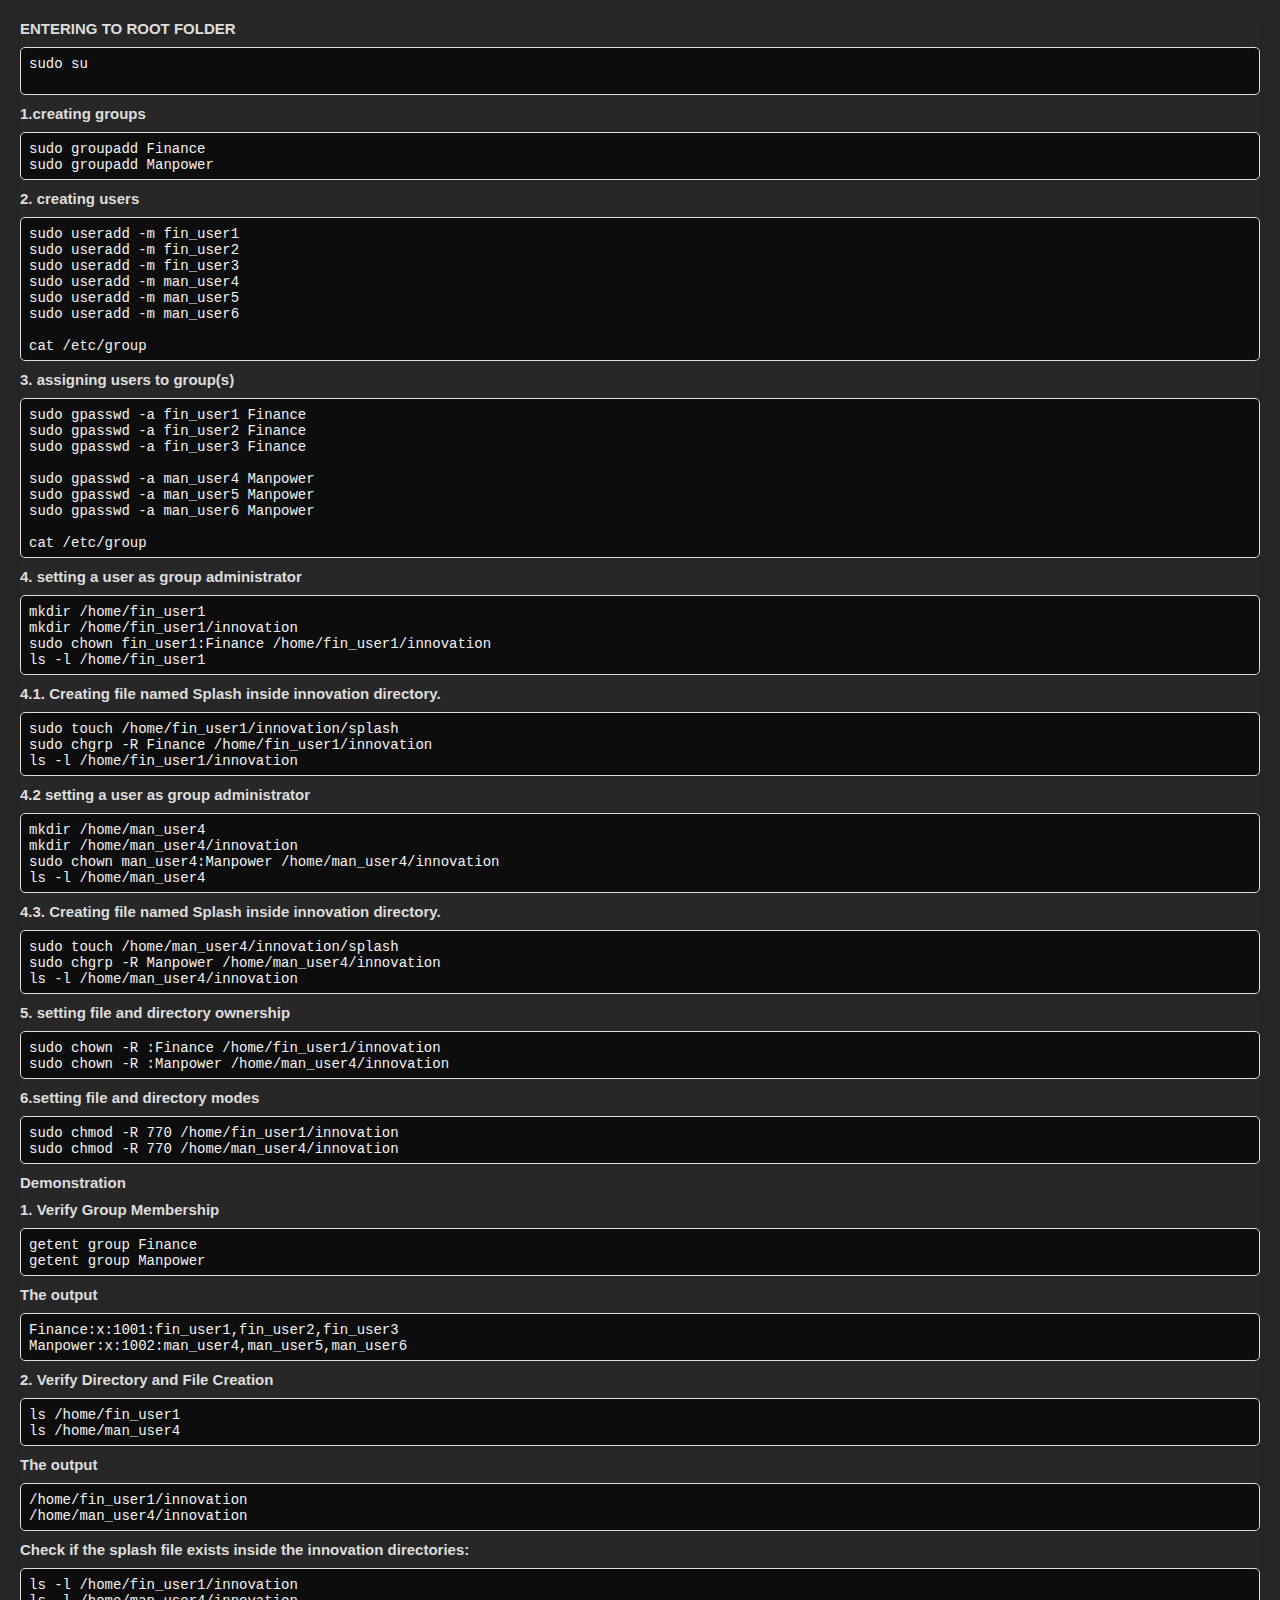
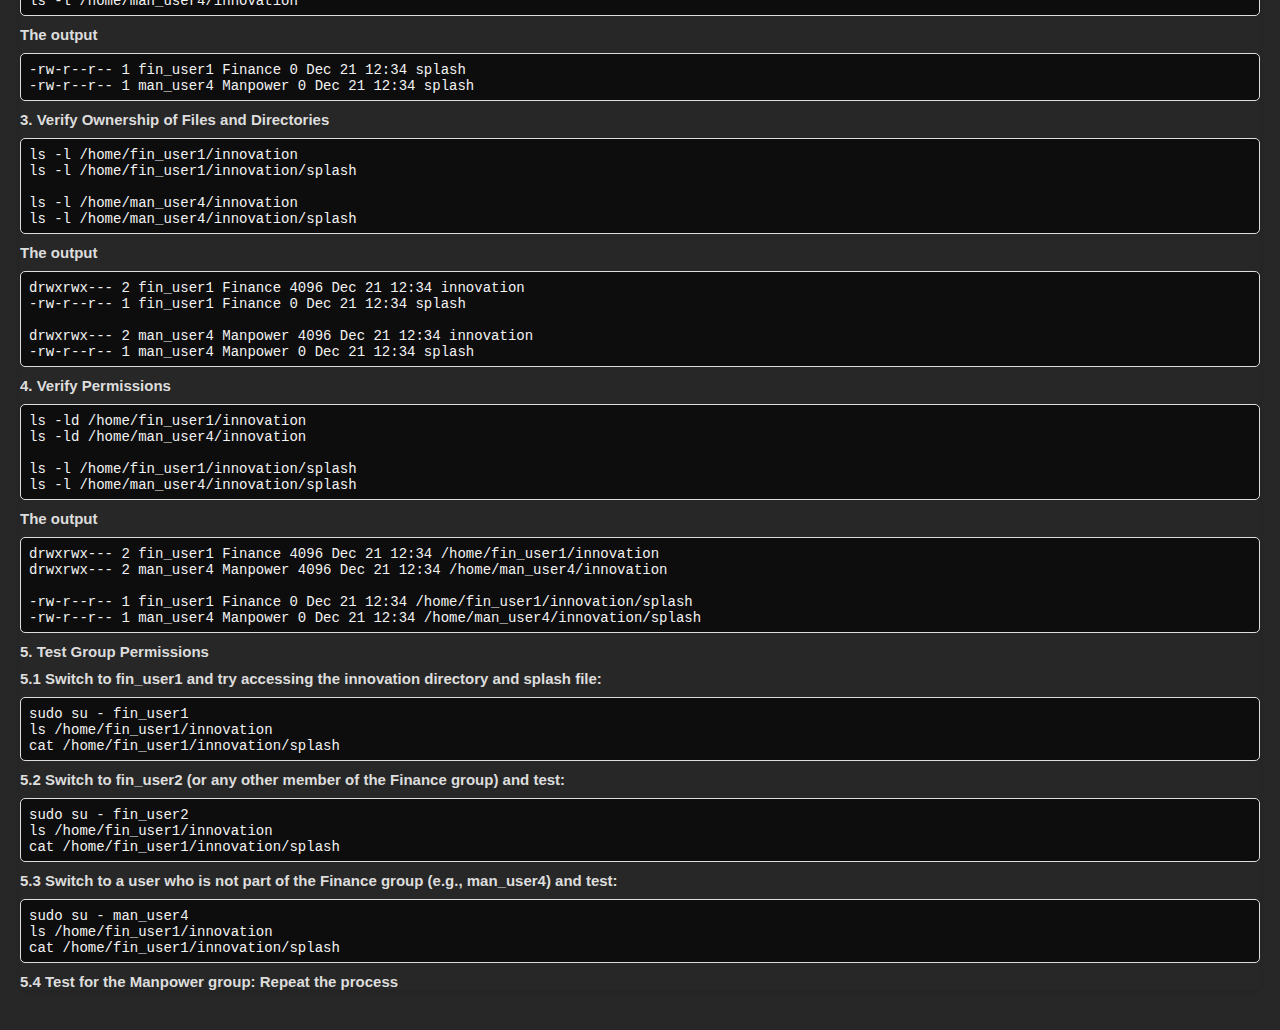
<file: copy.html>
<!DOCTYPE html>
<html lang="en">

<head>
    <meta charset="UTF-8">
    <meta name="viewport" content="width=device-width, initial-scale=1.0">
    <title>Copy Container</title>
    <link rel="stylesheet" href="style.css">
    <link rel="stylesheet" href="copyStyle.css">
</head>

<body>
    <div id="textareaContainer" class="container"></div>

    <script src="textarea.js"></script>
    <script>
        document.addEventListener("DOMContentLoaded", function () {
            const container = document.getElementById("textareaContainer");
            container.innerHTML = ""; // Clear existing textareas
    
            // Dynamically create textareas with titles
            siteData.forEach((item, index) => {
                const textContainer = document.createElement("div");
                textContainer.classList.add("textContainer");
    
                // Create and append the title
                const title = document.createElement("h2");
                title.textContent = item.title;
                textContainer.appendChild(title);
    
                // Create and append the textarea
                const textarea = document.createElement("textarea");
                textarea.id = `textarea-${index}`;
                textarea.classList.add("textToCopy");
    
                // Set the value and ensure it is non-empty
                textarea.value = item.content.trim();
                textarea.value = textarea.value.trim() === "" ? " " : textarea.value;
    
                // Ensure newlines are preserved correctly
                textarea.setAttribute("style", "white-space: pre-wrap; overflow-wrap: break-word;");
                textContainer.appendChild(textarea);
    
                if (!textarea.value.trim()) {  // If content is empty or only spaces
                    textarea.classList.add("hide"); // Add "hide" class to make it invisible
                }
    
                // Append the text container to the main container
                container.appendChild(textContainer);
    
                // Auto-adjust height for each textarea
                autoAdjustHeight(textarea);
    
                // Add an event listener to adjust height on input
                textarea.addEventListener("input", () => autoAdjustHeight(textarea));
            });
        });
    
        function autoAdjustHeight(textArea) {
            textArea.style.height = "auto"; // Reset height
            textArea.style.height = textArea.scrollHeight + "px"; // Adjust to content height
        }
    </script>    
    
</body>

</html>
</file>
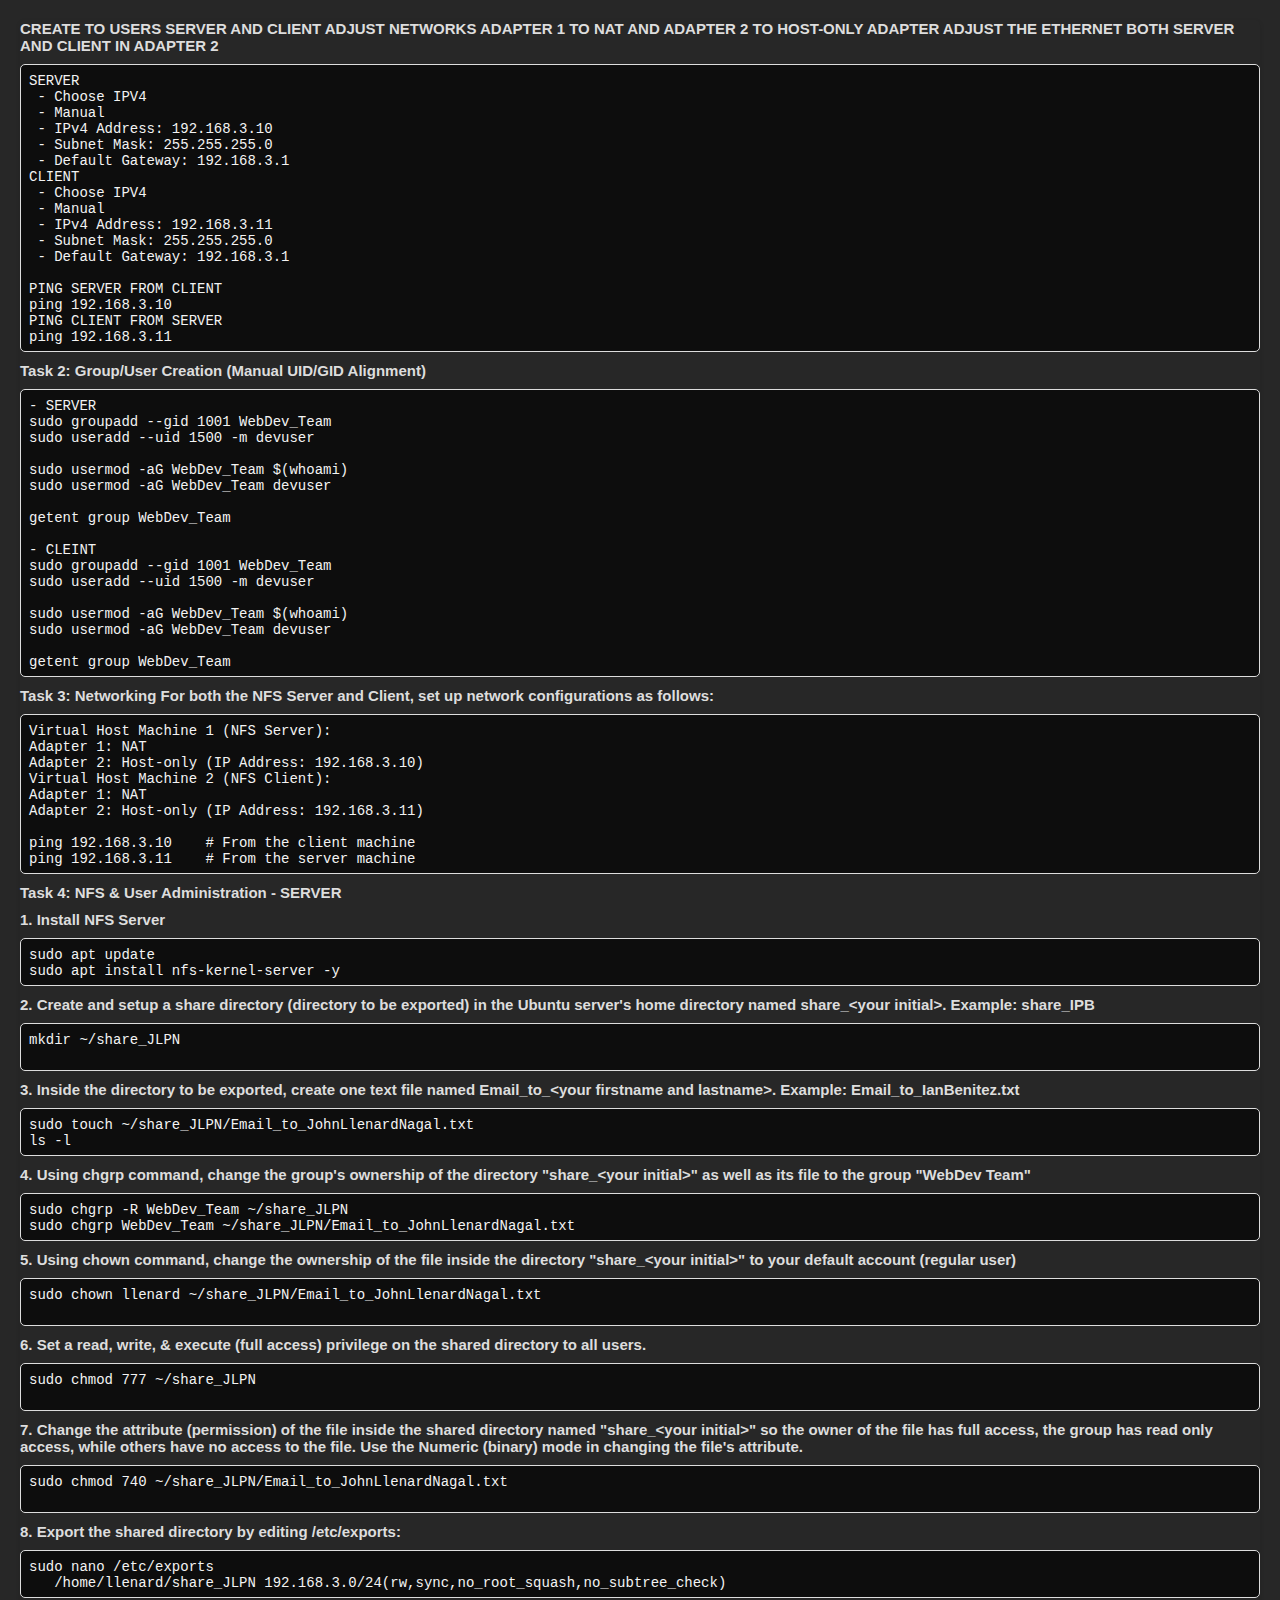
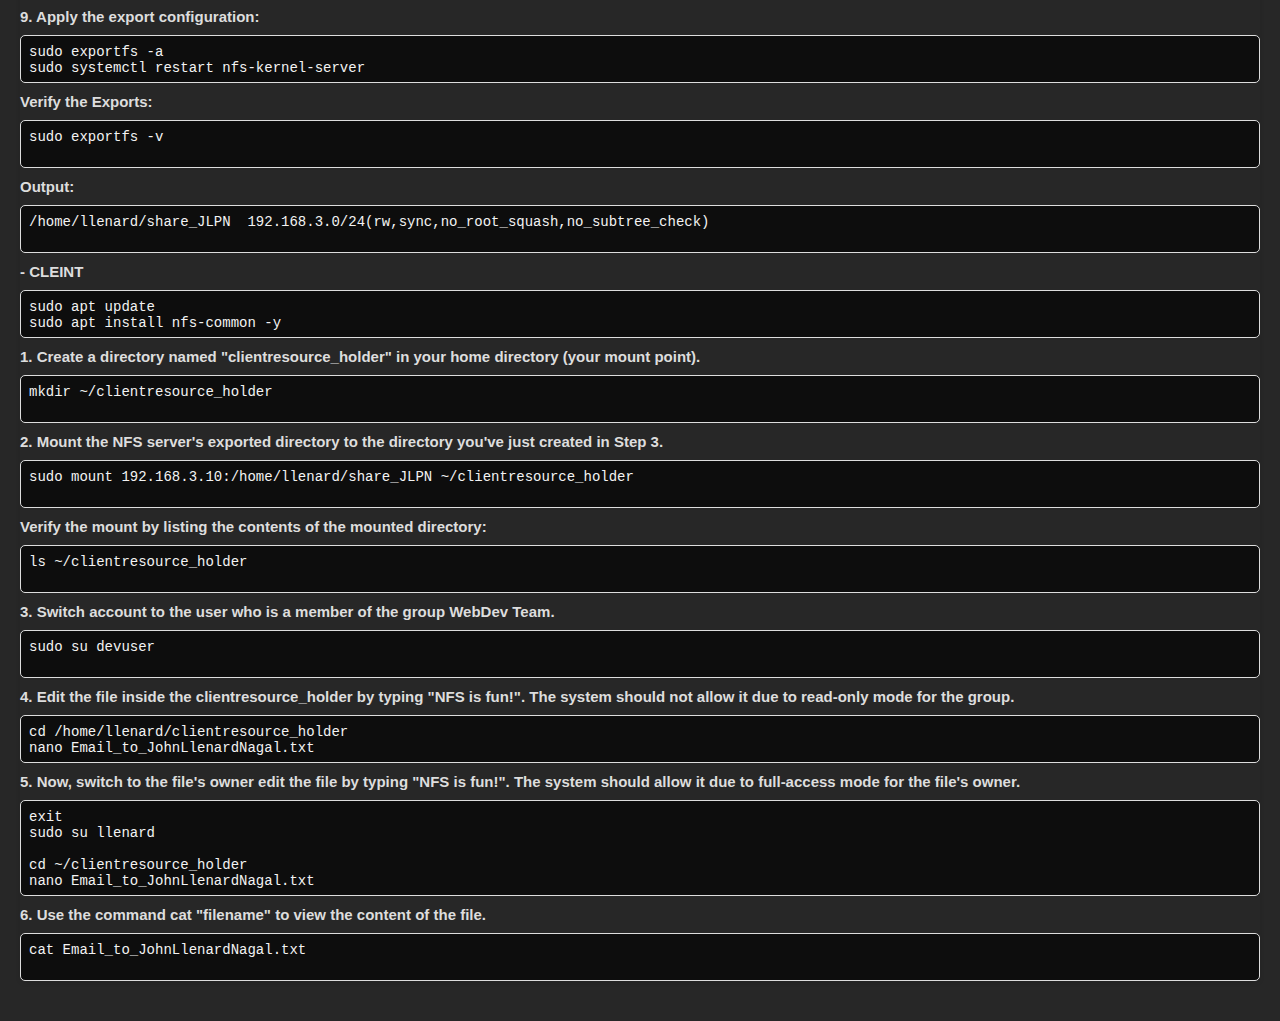
<file: exam.html>
<!DOCTYPE html>
<html lang="en">

<head>
    <meta charset="UTF-8">
    <meta name="viewport" content="width=device-width, initial-scale=1.0">
    <title>Copy Container</title>
    <link rel="stylesheet" href="style.css">
    <link rel="stylesheet" href="copyStyle.css">
</head>

<body>
    <div id="textareaContainer" class="container"></div>

    <script src="exam.js"></script>
    <script>
        document.addEventListener("DOMContentLoaded", function () {
            const container = document.getElementById("textareaContainer");
            container.innerHTML = ""; // Clear existing textareas

            // Dynamically create textareas with titles
            siteData.forEach((item, index) => {
                const textContainer = document.createElement("div");
                textContainer.classList.add("textContainer");

                // Create and append the title
                const title = document.createElement("h2");
                title.textContent = item.title;
                textContainer.appendChild(title);

                // Create and append the textarea
                const textarea = document.createElement("textarea");
                textarea.id = `textarea-${index}`;
                textarea.classList.add("textToCopy");
                textarea.value = item.content.trim();
                textContainer.appendChild(textarea);

                if (!textarea.value.trim()) {  // If content is empty or only spaces
                    textarea.classList.add("hide"); // Add "hide" class to make it invisible
                }

                // Append the text container to the main container
                container.appendChild(textContainer);

                // Auto-adjust height for each textarea
                autoAdjustHeight(textarea);

                // Add an event listener to adjust height on input
                textarea.addEventListener("input", () => autoAdjustHeight(textarea));
            });
        });

        function autoAdjustHeight(textArea) {
            textArea.style.height = "auto"; // Reset height
            textArea.style.height = textArea.scrollHeight + "px"; // Adjust to content height
        }
    </script>
</body>

</html>
</file>
<file: style.css>
* {
  padding: 0;
  margin: 0;
}

body {
  background-color: #272727;
  font-family: Arial, Helvetica, sans-serif;
  padding: 0 20px 20px 20px;
}

body.modal-open {
  overflow-y: hidden;
}

/* width */
::-webkit-scrollbar {
  width: 0px;
}

/* Track */
::-webkit-scrollbar-track {
  background: #f1f1f1;
}

/* Handle */
::-webkit-scrollbar-thumb {
  background: #888;
}

/* Handle on hover */
::-webkit-scrollbar-thumb:hover {
  background: #555;
}

.search-bar {
  display: flex;
  justify-content: center;
}

.sticky {
  position: -webkit-sticky;
  position: sticky;
  top: 0;
  padding-top: 20px;
  background-color: #272727;
  border-radius: 5px;
  box-shadow: 0px 10px 10px 1px  #2727279c;
}

.search-bar-center {
  width: 100%;
  background-color: #333333 !important;
  display: flex;
  align-items: center;
  justify-content: flex-end;
  border-radius: 5px;
  padding: 10px;

  #myInput {
    background-color: #2c2c2c !important;
    font-size: 16px;
    padding: 10px;
    border: none;
    border-radius: 5px;
    color: #fff;
  }

  #myInput:focus {
    outline: none;
    border: none;
  }

  select {
    background-color: #2c2c2c !important;
    font-size: 16px;
    padding: 10px 20px 10px 10px;
    border: none;
    border-radius: 5px;
    color: #fff;
    margin-left: 10px;
  }

}

.content {
  display: grid;
  grid-template-columns: repeat(auto-fill, minmax(130px, 1fr)); 
  gap: 10px;
  margin-top: 20px;
}

.tab {
  height: 130px;
  background-color: #333333 !important;
  border-radius: 5px;
  padding: 5px;
}


.site {
  width: 100%;
  height: 100%;
  display: flex;
  flex-direction: column;
  justify-content: center;
  align-items: center;
  padding-top: 10px;
}

.site img {
  border-radius: 10px;
  width: 100%;
  height: 70px;
  object-fit: contain;
  margin-bottom: 10px;
  user-select: none;
}

.site p {
  width: 100%;
  text-align: center;
  color: #fff;
  font-size: 15px;
  display: block;
  white-space: nowrap;
  overflow: hidden;
  text-overflow: ellipsis;
}

.files {
  position: fixed;
  right: 50px;
  bottom: 50px;
}

.site-data-button {
  position: absolute;
  display: flex;
  flex-direction: column;
  justify-content: center;
  align-items: center;
  padding: 1em;
  border: 0px solid transparent;
  background-color: #333333;
  border-radius: 50%;
  transition: all 0.2s linear;
  width: 60px;
  height: 60px;
  margin-top: 10px;
}

.tooltip {
  position: relative;
  display: inline-block;
}

.tooltip .tooltiptext {
  visibility: hidden;
  width: fit-content;
  background-color: rgba(0, 0, 0, 0.253);
  color: #fff;
  text-align: center;
  border-radius: 6px;
  padding: 5px 5px;
  position: absolute;
  z-index: 1;
  top: 25%;
  right: 110%;
}

.tooltip .tooltiptext::after {
  content: "";
  position: absolute;
  top: 50%;
  left: 100%;
  margin-top: -5px;
  border-width: 5px;
  border-style: solid;
  border-color: transparent transparent transparent rgba(0, 0, 0, 0.253);
}

.tooltip:hover .tooltiptext {
  visibility: visible;
}

.modal {
  display: none;
  position: fixed;
  z-index: 1;
  left: 0;
  top: 0;
  width: 100%;
  height: 100%;
  overflow: auto;
  background-color: rgb(0, 0, 0);
  background-color: rgba(0, 0, 0, 0.4);
}

.modal-content {
  margin: 15% auto;
  width: fit-content;
}

.close {
  color: #aaa;
  float: right;
  font-size: 28px;
  font-weight: bold;
}

.uploadsite {
  width: fit-content;
  height: fit-content;
  position: fixed;
  top: 50%;
  left: 50%;
  transform: translate(-50%, -50%);
}

.card {
  display: flex;
  flex-direction: column;
  width: 300px;
  height: 450px;
  max-height: 600px;
  background-color: var(--white);
  border-radius: 10px;
  box-shadow: 0px 10px 12px rgba(0, 0, 0, 0.08),
    -4px -4px 12px rgba(0, 0, 0, 0.08);
  overflow: hidden;
  transition: all 0.3s;
  cursor: pointer;
  box-sizing: border-box;
  padding: 10px;
  background-color: #f8fafc;
}

.card-image-container {
  width: 100%;
  height: 40%;
  border-radius: 10px;
  margin-bottom: 12px;
  overflow: hidden;
  background-color: rgb(165, 165, 165);
  display: flex;
  align-items: center;
  justify-content: center;

  img {
    width: 100%;
    height: 100%;
    object-fit: contain;
    display: none;
  }
}

.image-icon {
  font-size: 40px;
}

.card-title {
  margin: 0;
  font-size: 17px;
  font-family: "Lucida Sans", "Lucida Sans Regular", "Lucida Grande",
    "Lucida Sans Unicode", Geneva, Verdana, sans-serif;
  font-weight: 600;
  color: #1797b8;
  cursor: default;
  -webkit-box-orient: vertical;
  overflow: hidden;
  display: -webkit-box;
  -webkit-line-clamp: 1;
  line-clamp: 1;
}

.card-des {
  padding-top: 10px;
  -webkit-box-orient: vertical;
  overflow: hidden;
  display: -webkit-box;
  -webkit-line-clamp: 5;
  line-clamp: 5;
  margin: 0;
  font-size: 13px;
  font-family: "Lucida Sans", "Lucida Sans Regular", "Lucida Grande",
    "Lucida Sans Unicode", Geneva, Verdana, sans-serif;
  color: #1797b8;
  cursor: default;
}

.input-modal-style {
  margin-bottom: 10px;
  padding: 10px;
  border: 2px solid #ccc;
  border-radius: 5px;
  font-size: 16px;
  color: #555;
  outline: none;
  width: 100%;
  background-color: transparent !important;
}

.input-width {
  width: calc(100% - 24px);
}

.submitbutton{
  margin-bottom: 10px;
  padding: 10px;
  border: 2px solid #ccc;
  border-radius: 5px;
  font-size: 16px;
  color: #555;
  outline: none;
  width: 100%;
  background-color: transparent !important;
}

@media only screen and (max-width:700px) {
  .content {
    grid-template-columns: repeat(auto-fill, minmax(110px, 1fr)); 
  }
  
  .tab {
    height: 110px;
  }
  .site {
    padding-top: 5px;
  }
  .site img {
    margin-bottom: 5px;
    
  }
}
</file>
<file: copyStyle.css>
.container {
    margin: 20px auto;
    position: relative;
    border-radius: 5px;
    box-shadow: 0 2px 5px rgba(0, 0, 0, 0.1);
    display: flex;
    flex-direction: column;
    gap: 10px;
}

.textContainer {
    display: flex;
    flex-direction: column;
    gap: 10px;
}

h2 {
    margin: 0;
    font-size: 15px;
    color: #ddd;
}

.textToCopy {
    width: 100%;
    border: 1px solid #ddd;
    border-radius: 5px;
    padding: 8px;
    font-size: 14px;
    background-color: #0d0d0d;
    color: #f3f3f3;
    resize: none;
    overflow: hidden;
    box-sizing: border-box;
}

.hide {
    display: none;
}
</file>
